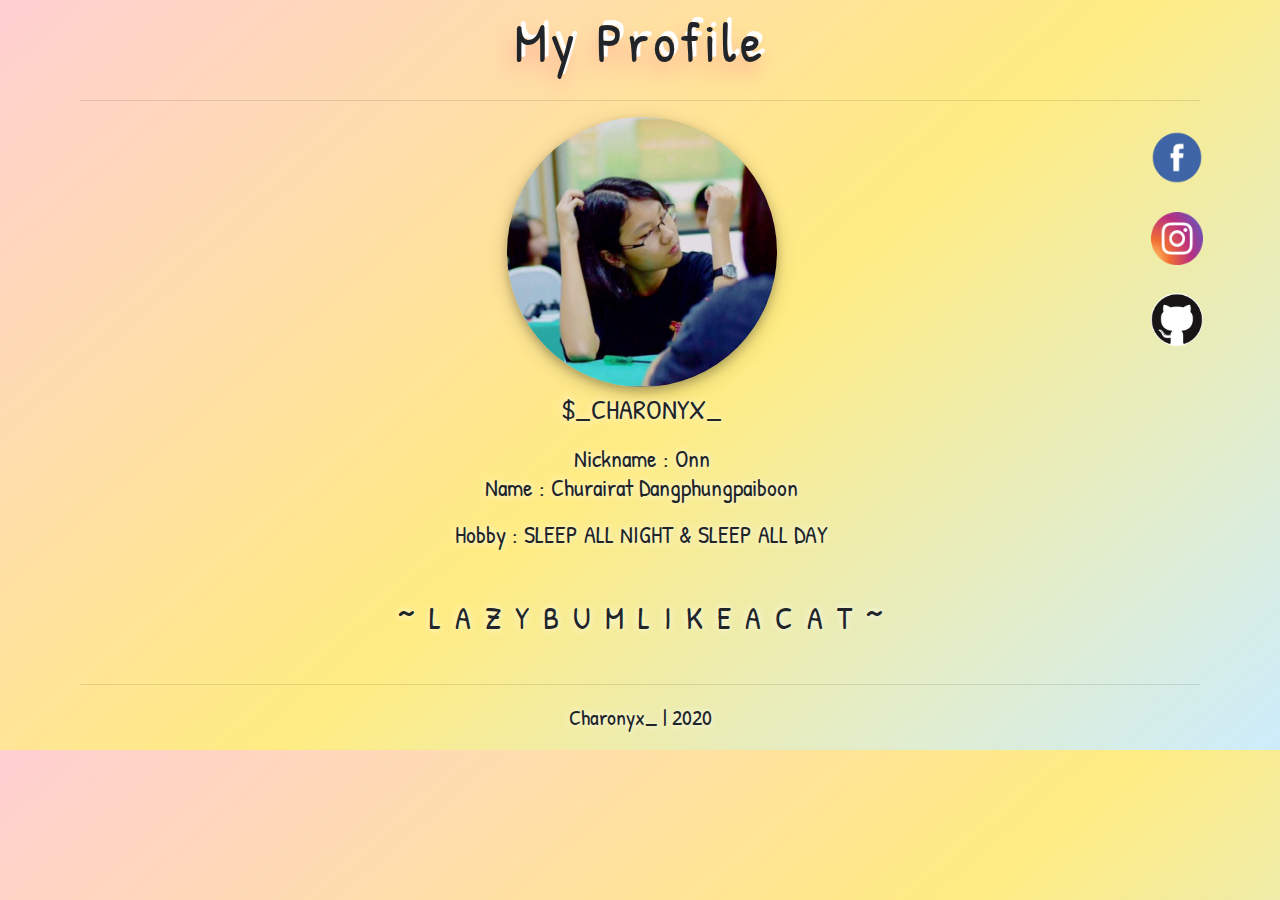
<file: index.html>
<!DOCTYPE html>
<html lang="en">
  <head>
    <meta charset="utf-8">
    <meta http-equiv="X-UA-Compatible" content="IE=edge">
    <meta name="viewport" content="width=device-width, initial-scale=1">
    <title>Charonyx_</title>
    <link href="css/bootstrap.css" rel="stylesheet" type="text/css">
	<link href="https://fonts.googleapis.com/css?family=Patrick Hand" rel="stylesheet">
  </head>
  <body>
	<div class="container" align="center" >
    <div class="bartitle">
      <div class="name-bartitle">
	    My Profile
      </div>
    </div>
	<hr>
	 <div class="row">  	  	
	  <div class="col-sm-11" style="padding-left: 10%;">
		<div align="center">
		  <img src="img/onn.jpg" class="img-circle" width="30%" height="30%" alt="onn">

		  <h3>$_CHARONYX_</h3>
<!--		  <pre>-->
			<h4>
				Nickname : Onn
				<br>
				Name 	 : Churairat Dangphungpaiboon
			</h4>

			
			<h4>Hobby 	 : SLEEP ALL NIGHT &amp; SLEEP ALL DAY</h4>		  
<!--		  </pre>-->
		</div>
	   </div>
	  <div class="col-sm-1 " >
		<div class="contact-box">
		<div class="row" style="margin-left: 10%;">
		  <a href="https://www.facebook.com/churairat.onn/" target="_blank">
			<img src="img/fb.png" class="icon" alt="facebook">
		  </a>
		</div>
		<div class="row" style="margin-left: 10%;">
		  <a href="https://www.instagram.com/charonyx_/" target="_blank">
			<img src="img/ig.png" class="icon" alt="ig">
		  </a>
		</div>
		<div class="row" style="margin-left: 10%;">
		  <a href="https://github.com/Charonyx/" target="_blank">
			<img src="img/github.png" class="icon" alt="github">
		  </a>
		</div>
	   </div>
	  </div>	 
	  </div>	  	
	  <div class="row">
		<div class="col-sm-12">
		  <pre><br><h2 align="center" class="cssfont"><border> ~  L  A  Z  Y  B  U  M  L  I  K  E  A  C  A  T  ~ </border></h2></pre>
		</div>
	  </div>
	  <hr>
	</div>
	
    <footer class="text-center">
      <div class="container">
        <div class="row">
          <div class="col-12">
            <p> Charonyx_ | 2020 </p>
          </div>
        </div>
      </div>
    </footer>
  </body>
</html>
</file>
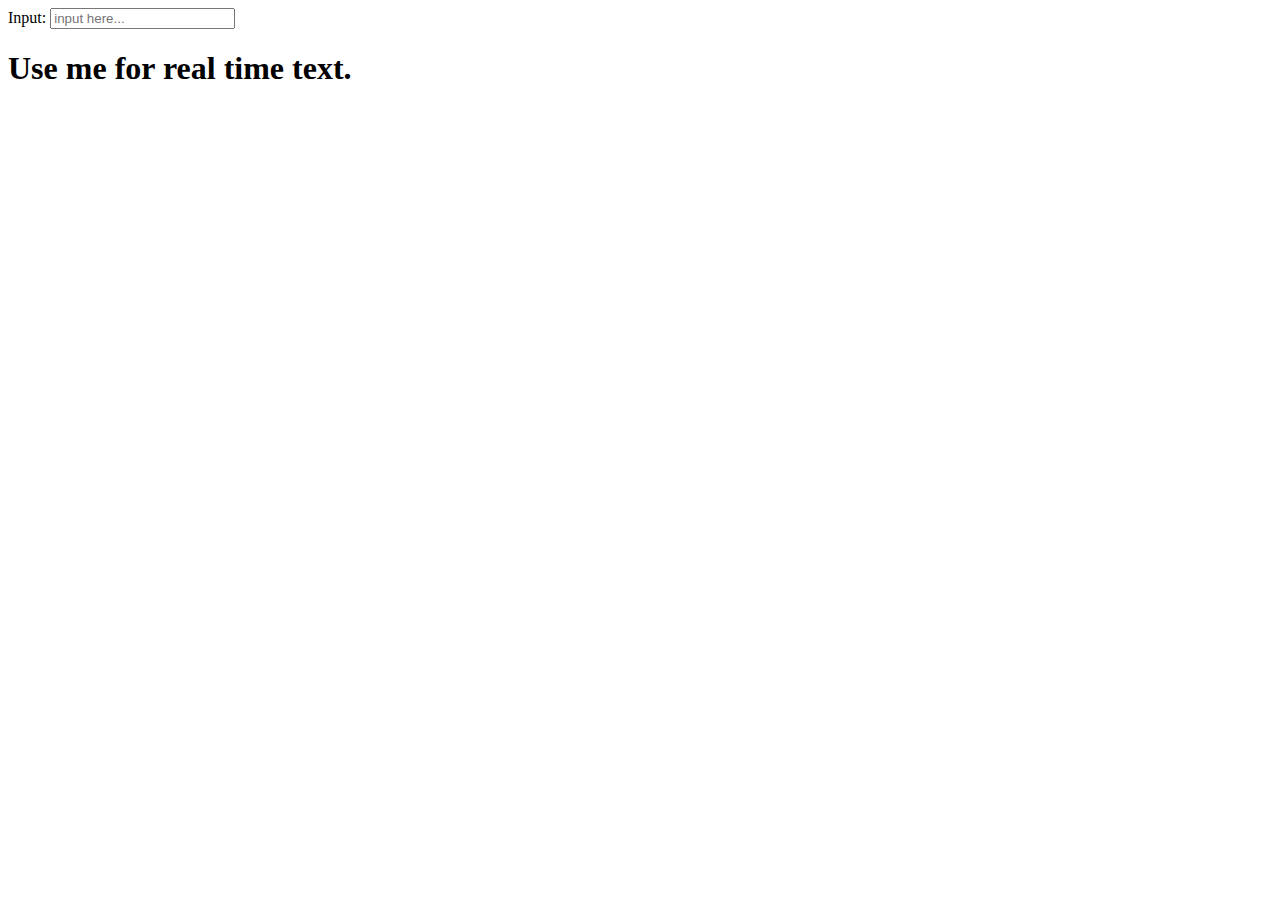
<file: Boat3D_real_time_text.html>
<!DOCTYPE html>
<html lang="en">
<head>
    <meta charset="UTF-8">
    <meta name="viewport" content="width=device-width, initial-scale=1.0">
    <title>Real time text</title>
</head>
<body>
    <div class="input-box">
        <label>Input: </label>
        <input id="realtime" placeholder="input here..." oninput="realTime()">
        <!-- use h1 id="rt-text-1" for real time text. -->
        <h1 class="rt-text" id="rt-text-1">Use me for real time text.</h1> 
    </div>
</body>
<script>
    function realTime() {
    	var text = document.getElementById("realtime").value;
        document.getElementById("rt-text-1").innerHTML = text;
    }
	
//	<input value="" oninput="realTime(this.value)"> //in HTML , onchange need enter to show realTime , ยังไม่ได้ลอง document.queryselector 
//	function realTime(val) {
//  		document.getElementById("realtime").innerHTML = val;
//	}	
</script>
</html>
</file>
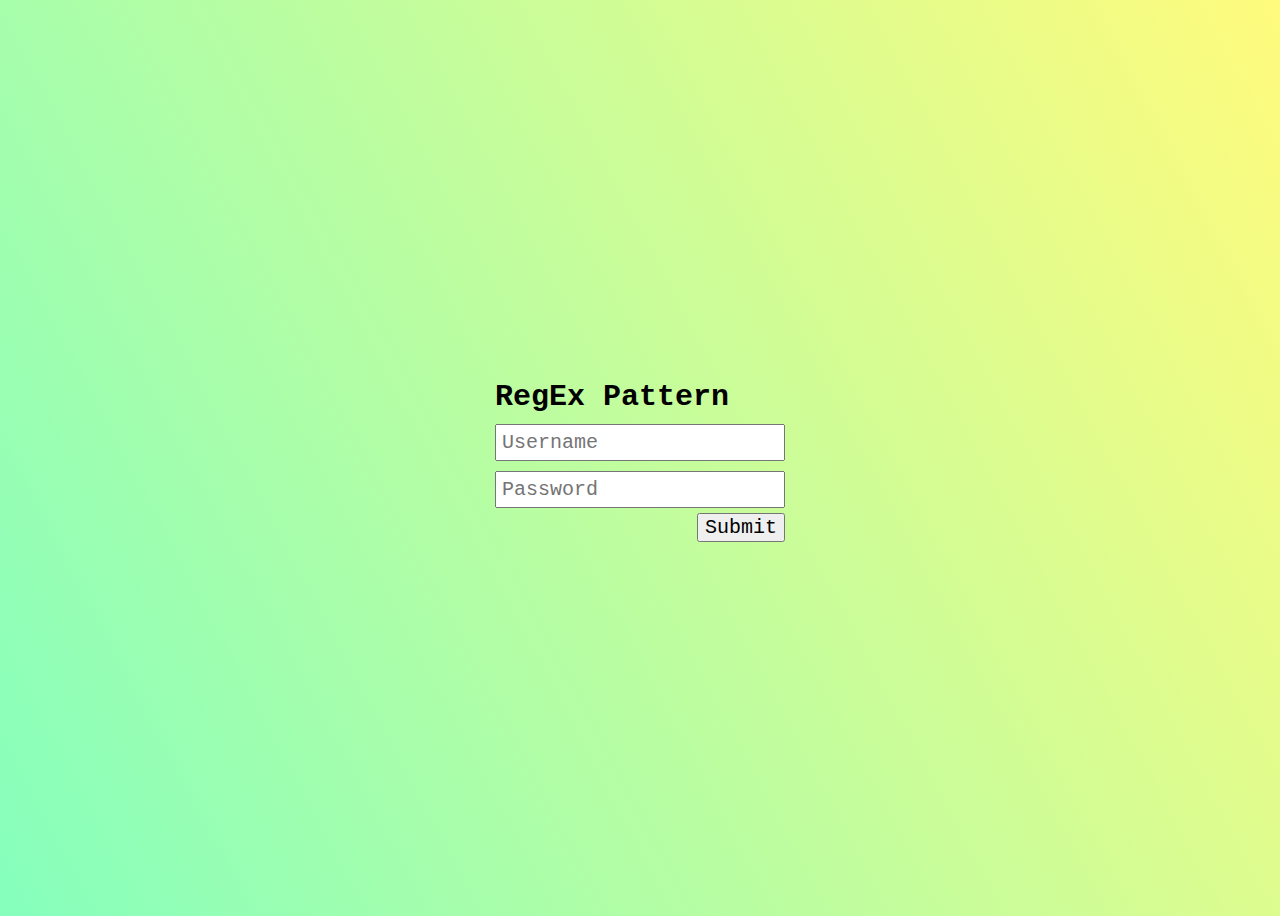
<file: RegEx.html>
<!DOCTYPE html>
<html lang="en">
  <head>
    <meta charset="UTF-8" />
    <meta name="viewport" content="width=device-width, initial-scale=1.0" />
    <title>Regular Expression</title>
    <style>
      * {
        font-family: monospace;
      }
      body {
        height: 100vh;
        font-size: 30px;

        display: flex;
        align-items: center;
        justify-content: center;
        background-image: linear-gradient(62deg, #85ffbd, #fffb7d);
      }
      .content {
        width: 300px;
        display: flex;
        flex-wrap: wrap;
      }
      .regex-input {
        width: 100%;
        margin: 5px;
        padding: 5px;
        font-size: 20px;
      }
      .enter-bt {
        font-size: 20px;
        margin-left: auto;
        margin-right: 5px;
      }
    </style>
  </head>
  <body>
    <form class="content" id="regex-form" onsubmit="validateForm()">
      <div style="font-weight: 800; margin: 5px">RegEx Pattern</div>
		<input type="text" id="username" class="regex-input" placeholder="Username" 
			 pattern="(?=.*\d)(?=.*[a-z]).{4,20}"  
			 title="Must contain 4 - 20 characters &#013;&#9;&bull; least one number &#013;&#9;&bull; least one lowercase letter" required/>
      	<input type="password" id="password" class="regex-input" placeholder="Password" 
			 pattern="(?=.*\d)(?=.*[a-Z])(?=.*[a-z])(?=.*[!”#$%&'()*+,-./:;<=>?@[\]^_`{|}~/]).{8,}" 
			 title="Must contain at least 8 or more characters  &#013;&#9;&bull; least one number &#013;&#9;&bull; least one uppercase letter &#013;&#9;&bull; least one lowercase letter &#013;&#9;&bull; least one special character [!”#$%&'()*+,-./:;<=>?@[\]^_`{|}~/]" required/>
      <input type="submit" class="enter-bt" />
    </form>
  </body>

  <script>
     function validateForm(){
    	alert("Submit Succesful!");
    }
  </script>
</html>
</file>
